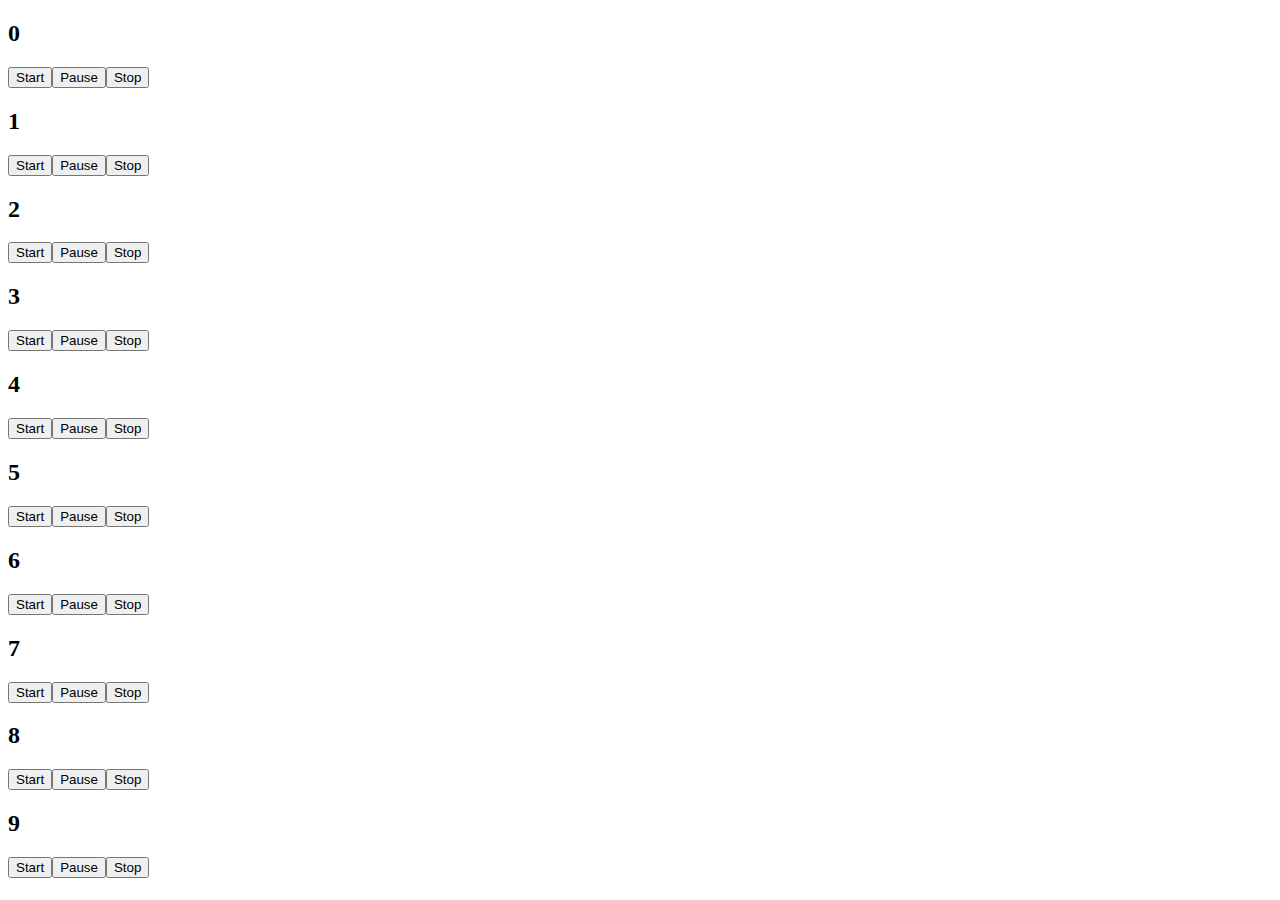
<file: Lession2/clock.html>
<!DOCTYPE html>
<html lang="en">
<head>
    <meta charset="UTF-8">
    <meta http-equiv="X-UA-Compatible" content="IE=edge">
    <meta name="viewport" content="width=device-width, initial-scale=1.0">
    <title>Clock</title>
</head>
<body>
    <div id="root">
        <!-- <div>
            <h2 id = "timer1">0</h2>
            <button id = "start1">Start</button>
            <button id= "pause1">Pause</button>
            <button id= "stop1">Stop</button>
        </div> -->
    </div>
</body>
<!-- <script src="clock.js"></script> -->
<script src="clockchua.js"></script>
</html>
</file>
